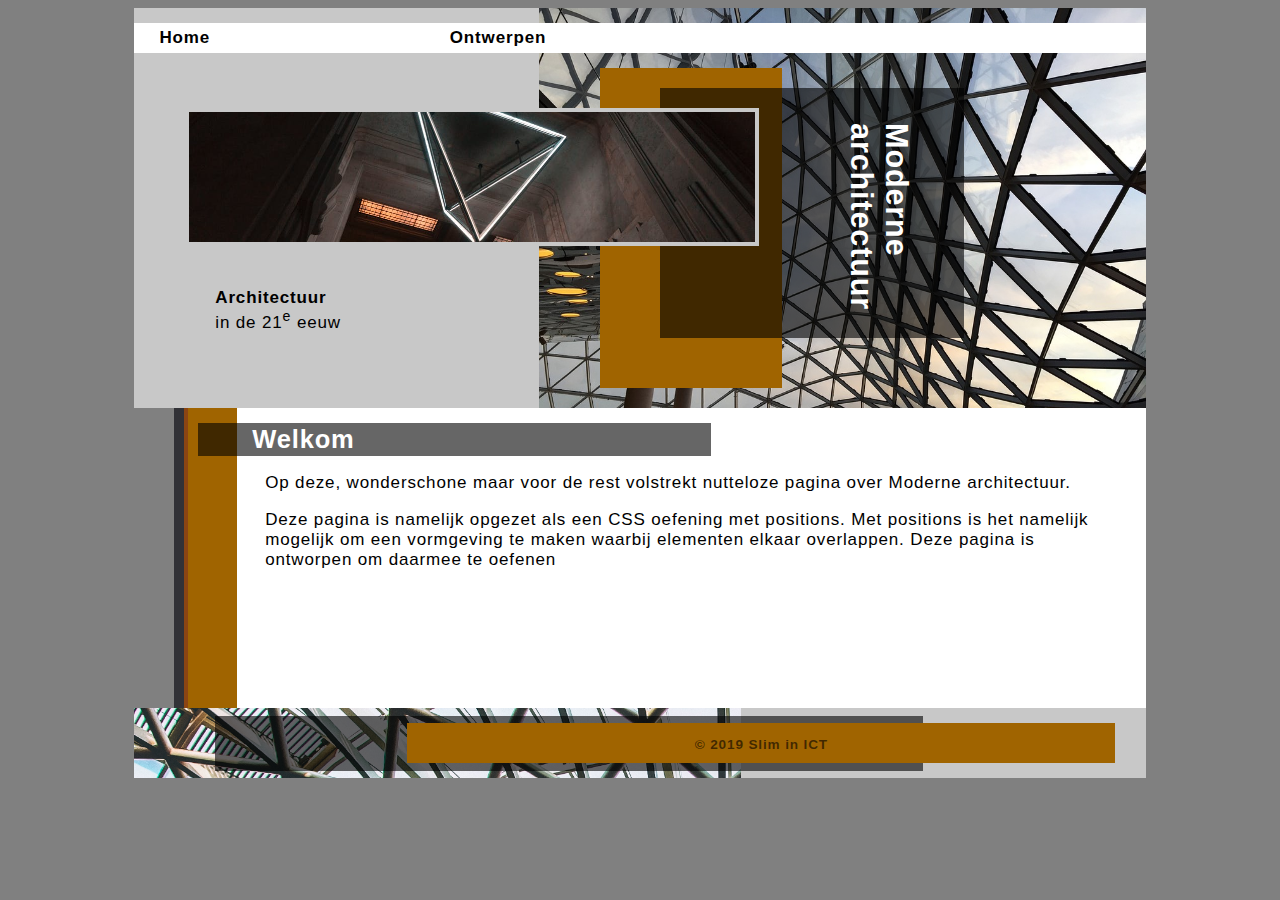
<file: index.html>
<!DOCTYPE html>
<html>
  <head>
    <title>Moderne architectuur</title>
    <link rel="stylesheet" href="css/style.css">
	<!-- Bij deze site zit ook nog een stylescheet waar alle positions op static zijn gezet -->
  </head>

  <body>
    <div id="container">
      <nav>
        <ul>
          <li><a href="index.html">Home</a></li>
          <li><a href="ontwerpen.html">Ontwerpen</a></li>
          <!--<li><a href="geschiedenis.html">Geschiedenis</a></li>-->
        </ul>
      </nav>

      <header>
        <div id="links">
          <div id="plaatje_links">
          </div>
          <p><strong>Architectuur</strong><br> in de 21<sup>e</sup> eeuw</p>
        </div>

        <div id="rechts">
          <div id="kleur_rechts">
          </div>
          <div id="tekst_rechts">
            <h1>Moderne architectuur</h1>
          </div>
        </div>
      </header>

      <main>
        <div class="kleurkolom"></div>
        <div class="kleurkolom"></div>
        <div class="kleurkolom"></div>
        <div id="maintekst">
        <h2>Welkom</h2>
          <p>Op deze, wonderschone maar voor de rest volstrekt nutteloze pagina over Moderne architectuur.</p>
          <p>Deze pagina is namelijk opgezet als een CSS oefening met positions.
            Met positions is het namelijk mogelijk om een vormgeving te maken waarbij elementen elkaar overlappen.
            Deze pagina is ontworpen om daarmee te oefenen</p>
        </div>
      </main>

      <footer>
        <div id="footerplaatje"></div>
        <div id="footertransparant"></div>
        <div id="footerkleur"><p>&copy; 2019 Slim in ICT </p></div>
      </footer>
    </div>
  </body>
</html>
</file>
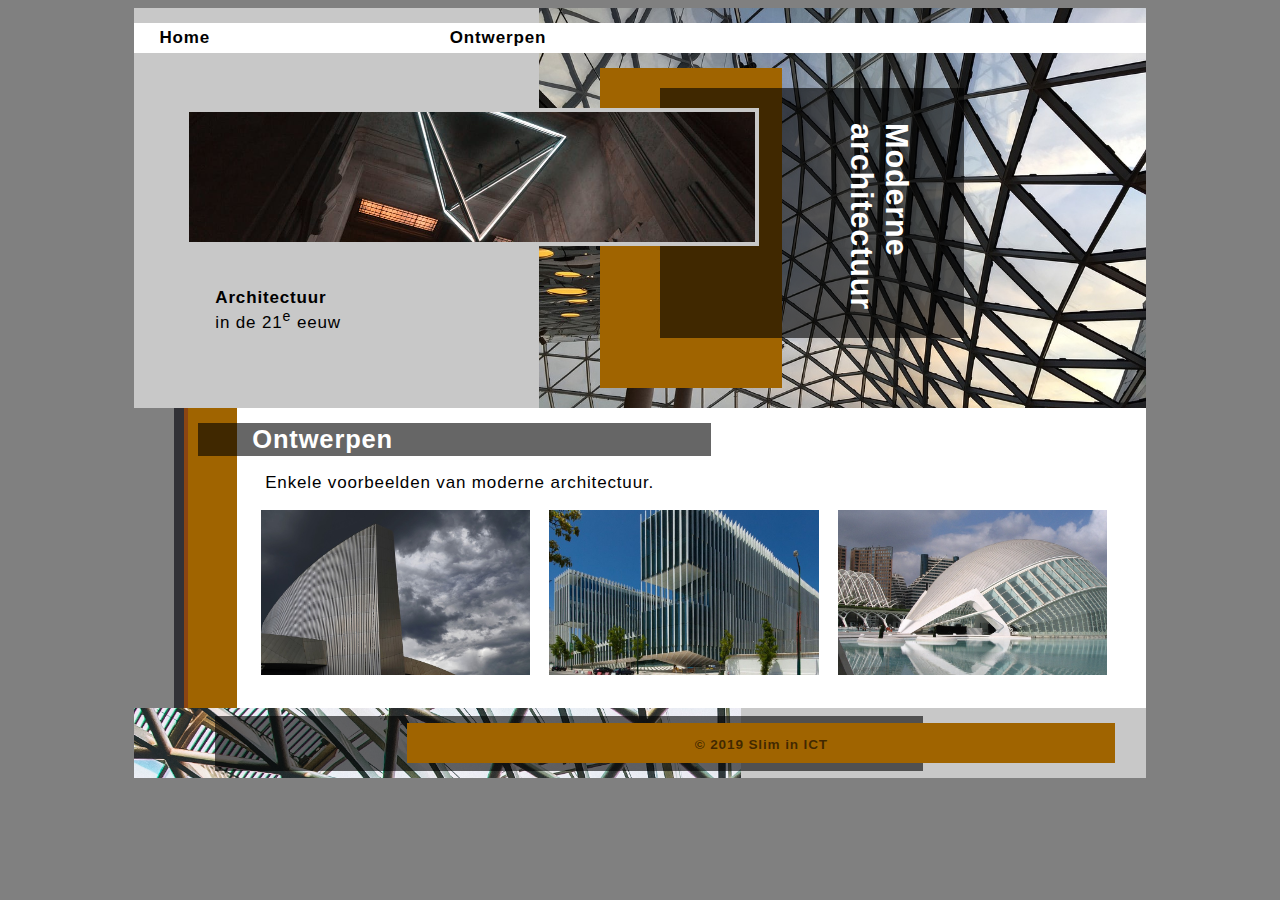
<file: ontwerpen.html>
<!DOCTYPE html>
<html>
  <head>
    <title>Moderne architectuur</title>
    <link rel="stylesheet" href="css/style.css">
  </head>

  <body>
    <div id="container">
      <nav>
        <ul>
          <li><a href="index.html">Home</a></li>
          <li><a href="ontwerpen.html">Ontwerpen</a></li>
          <!--<li><a href="geschiedenis.html">Geschiedenis</a></li>-->
        </ul>
      </nav>

      <header>
        <div id="links">
          <div id="plaatje_links">
          </div>
          <p><strong>Architectuur</strong><br> in de 21<sup>e</sup> eeuw</p>
        </div>

        <div id="rechts">
          <div id="kleur_rechts">
          </div>
          <div id="tekst_rechts">
            <h1>Moderne architectuur</h1>
          </div>
        </div>
      </header>

      <main>
        <div class="kleurkolom"></div>
        <div class="kleurkolom"></div>
        <div class="kleurkolom"></div>
        <div id="maintekst">
        <h2>Ontwerpen</h2>
          <p>Enkele voorbeelden van moderne architectuur.</p>
          <img src="images/modern-1149028_960_720.jpg" alt="moderne architectuur 1">
		  <img src="images/lissabon.jpg" alt="moderne architectuur 2">
		  <img src="images/valencia.jpg" alt="moderne architectuur 3">
		  
      </main>

      <footer>
        <div id="footerplaatje"></div>
        <div id="footertransparant"></div>
        <div id="footerkleur"><p>&copy; 2019 Slim in ICT </p></div>
      </footer>
    </div>
  </body>
</html>
</file>
<file: css/style.css>
body{
  background-color: gray;
  font-size: 17px;
  font-family: arial, helvetica, sans-serif;
  letter-spacing: 0.05em;
}

#container{
  width: 80%;
  margin: 0 auto;
  background-color: white;
  position: relative;
  transition: transform 2s;

}

/*#container:hover{
	transform: rotate(360deg);
}*/

/* --------- Header ------------*/

/* -- navigatie in de header ---*/

nav{
  position: absolute;
  z-index: 80;
  background-color: white;
  width: 100%;
  height: 30px;
  top: 15px;
}

nav ul{
  margin: 0;
  padding: 5px;
  list-style-type: none;
  display: flex;
}
nav ul li{
  width: 25%;
  margin: 0 2%;
  font-weight: bold;
  /*border-left: 1px solid black;*/
}

nav ul li a{
	text-decoration: none;
	color: black;
}

nav ul li a:hover{
	color: rgb(160,100,0);
}
/* --- Header --- */

header{
  display: flex;
}
/* --- Linker kolom in de header --- */

#links{
  background-color: rgb(200,200,200);
  width: 30%;
  height: 360px;
  /*float: left;*/
  position: relative;
  padding: 20px 5%;
}

#links p{
  margin-top: 260px;
  margin-left: 10%;
}


#plaatje_links{
  background-image: url("../images/pexels-photo-836731.jpeg");
  background-size: cover;
  background-position: center;
  height: 130px;
  width: 140%;
  z-index: 40;
  position: absolute;
  top: 25%;
  border: 4px solid rgb(200,200,200);
}


/* --- rechter kolom in de header ---*/

#rechts{
  background-image: url("../images/Roof-Glass-Roof-Frankfurt-Modern-Architecture-660137.jpg");
  background-size: cover;
  width: 60%;
  height: 400px;
  /*float: left;*/
  z-index: 20;
  position: relative;
}

#kleur_rechts{
  width: 30%;
  height: 320px;
  position: absolute;
  background-color: rgb(160,100,0);
  top: 15%;
  left: 10%;
}

/* In deze div is de h1 90 graden gedraaid
daardoor gebeurt er iets raars met de top margin/ padding
Dat is opgelost door een margin top in vw te gebruiken.
Hiervoor is ook de box-sizing op border-box gezet, zodat de hoogte
van de div niet meegroeit */

#tekst_rechts{
  box-sizing: border-box;   /*Bij padding-top in vw wordt anders de div te groot...*/
  width: 50%;
  height: 250px;
  position: absolute;
  background-color: rgba(0,0,0,0.6);
  top: 20%;
  left: 20%;

  color: white;
  padding-left: 22%;
  padding-top: 5vw;
}

#tekst_rechts h1{
  font-size: 1.8em;
  transform: rotate(90deg);
}

/* ----main ---*/

main{
  height: 300px;
  width: 100%;
  /*background-color: white;*/
  display: flex;
  /*clear: both;*/
}

.kleurkolom{
  height: 100%;
  /*float: left;*/
}

.kleurkolom:nth-of-type(1){
  background-color: gray;
  width: 4%;
}

.kleurkolom:nth-of-type(2){
  background-color: rgb(50,50,55);
  width: 1%;
}

.kleurkolom:nth-of-type(3){
  background-color: rgb(160,100,0);
  width: 5%;
  border-left: 4px solid saddlebrown;
}

#maintekst{
  padding-top: 10px;
  padding-left: 1%;
  width: 91%;
  position: relative;
  height: 100%;
}

#maintekst img{
	height: 165px;
	width: 30%;
	object-fit: cover;
	margin-left: 1.5%;
}

main h2{
  width: 50%;
  background-color: rgba(0,0,0,0.6);
  position: relative;
  padding: 2px 10px;
  left: -6%;
  padding-left: 6%;
  color: white;
  margin: 5px;

}

main p{
  margin-left: 2%;
  margin-right: 5%;
}

/* --- footer --- */

footer{
  background-color: rgb(200,200,200);
  width: 100%;
  height: 70px;
  position: relative;
}

#footerplaatje{
  height: 100%;
  width: 60%;
  background-image: url("../images/building-london-modern-architecture-1068545.jpg");
  background-size: 200%;
  position: absolute;

}

#footertransparant{
  width: 70%;
  height: 55px;
  background-color: rgba(0,0,0,0.6);
  position: absolute;
  top: 8px;
  left: 8%;
}
#footerkleur{
  position: absolute;
  width: 70%;
  height: 40px;
  background-color: rgb(160,100,0);
  top: 15px;
  left: 27%;
  color: rgba(0,0,0,0.6);
  text-align: center;
}

#footerkleur p{
  font-size: 0.8em;
  font-weight: bold;
}

/* media queries */

@media screen and (max-width: 600px){
	nav ul{
		flex-direction: column;
	}
	
	nav{
		height: 50px;
		top: 6px;
	}
	
	#links p{
		display: none;
	}
	
	#tekst_rechts h1{
		font-size: 1.2em;
	}
	
	#maintekst img:nth-of-type(3){
		display: none;
	}
	
	#maintekst img{
		width: 46%;
	}
}
</file>
